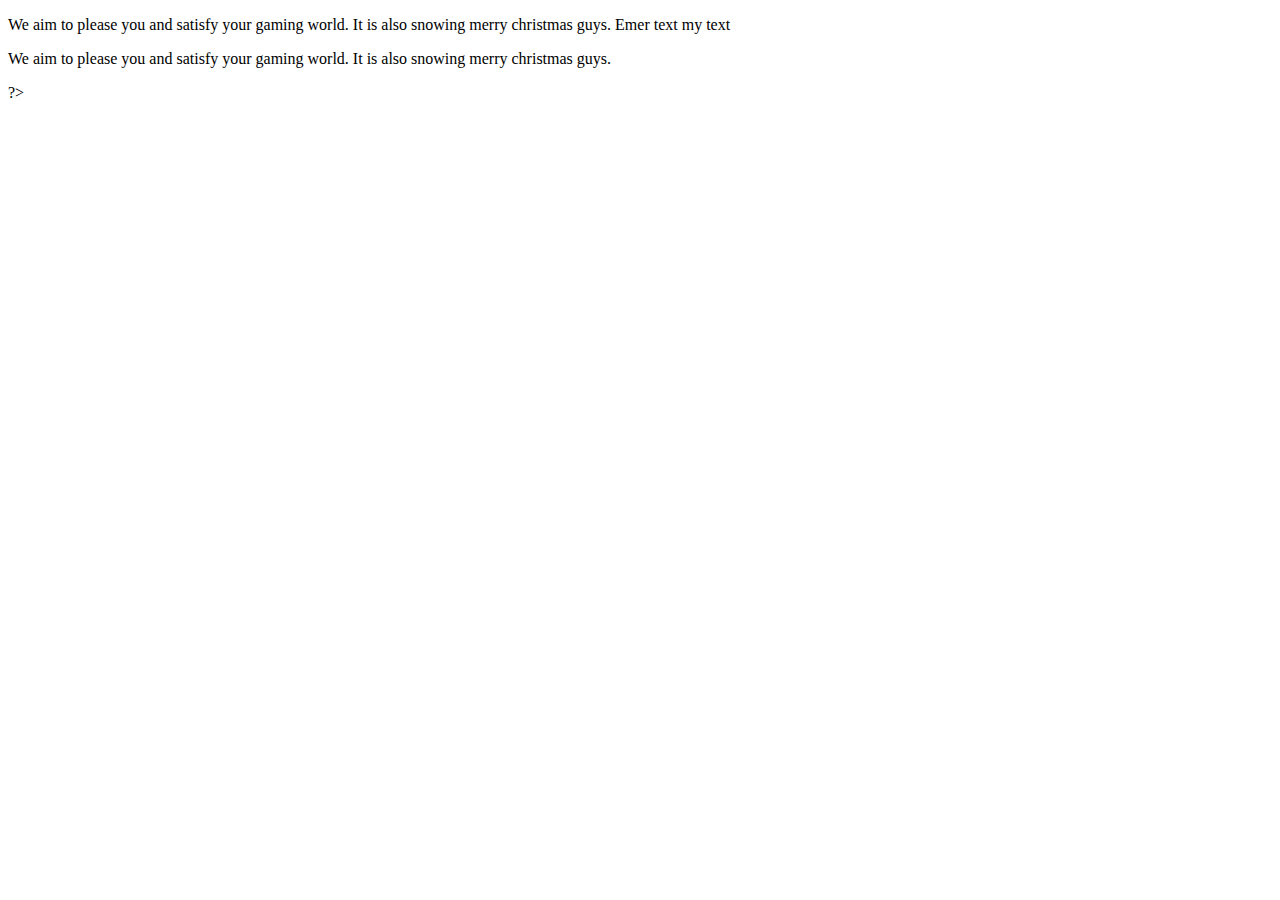
<file: tech.html>
<!DOCTYPE html>
<html lang= "eng">
  
  <head>
    <meta charset="utf-8">
    <meta name="viewport" content="width=device-width, initial-scale=1">
    <link rel = ""
   
</style>
     
    <title> Welcome To  TrioTech </title>
    
    
  </head>
  
  <body>
   
    <p>
      We aim to please you and satisfy your gaming world. It is also snowing merry christmas guys. 

    Emer text my text 

       
    </p>
    
    <p>
      We aim to please you and satisfy your gaming world. It is also snowing merry christmas guys. 
       
    </p>
     
    ?>
  </body>
</html>
</file>
